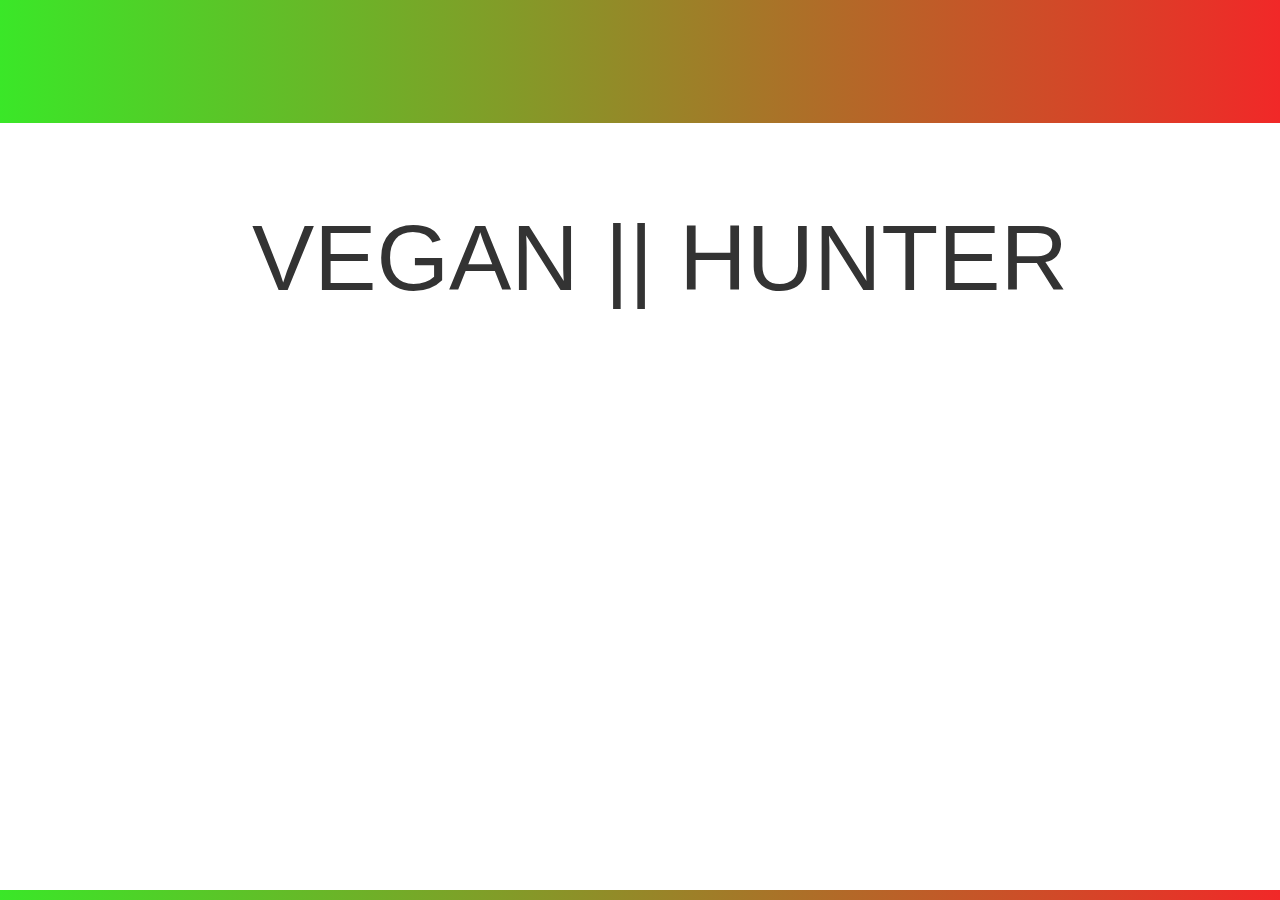
<file: index.html>
<html>
	
	<head>
		<link rel="stylesheet" href="https://maxcdn.bootstrapcdn.com/bootstrap/3.3.4/css/bootstrap.min.css">
		<link rel="stylesheet" type="text/css" href="style.css">
		<script src="http://ajax.googleapis.com/ajax/libs/jquery/1.11.2/jquery.min.js"></script>
	</head>

	<body>
		<script>alert('Good Morning! :)')</script>
			<div id="mainPage">
				<h1><ul><li id="li1"><a href="vegan.html">VEGAN</a></li> || <li id="li2"><a href="hunter.html">HUNTER</a></li></ul></h1>
			</div>

	</body>

	<script src="script.js"></script>

</html>
</file>
<file: style.css>
html,
#mainPage { 
	background: -webkit-linear-gradient(left, #3AE728, #F12828); /* For Safari 5.1 to 6.0 */
	background: -o-linear-gradient(right, #3AE728, #F12828); /* For Opera 11.1 to 12.0 */
	background: -moz-linear-gradient(right, #3AE728, #F12828); /* For Firefox 3.6 to 15 */
	background: linear-gradient(to right, #3AE728, #F12828); /* Standard syntax */
}
h1 {
	text-align: center;
	position: relative;
	top: 2em;
	font-size: 70pt;
}
li {
	display: inline;
}
#li1:hover,
#li2:hover {
	color: white;
}
a {
	text-decoration: none;
	color: inherit;
}
a:hover {
	color: white;
}
a:link:hover {
	text-decoration: none;
	color: white;
}
</file>
